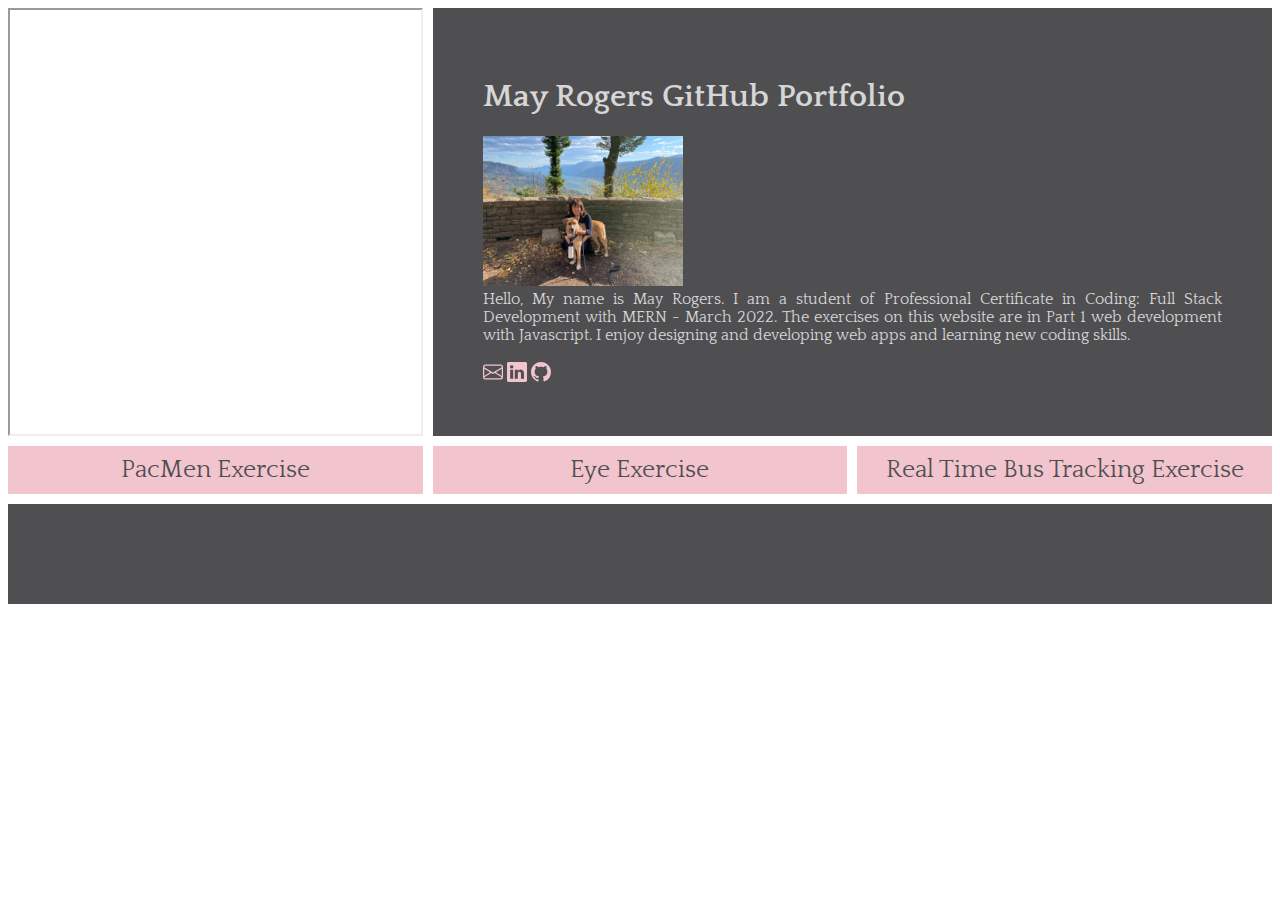
<file: index.html>
<!DOCTYPE html>
<html lang="en">
  <head>
    <meta charset="utf-8" />
    <meta name="viewport" content="width=device-width, initial-scale=1" />
    <link href="./styles.css" rel="stylesheet" />
    <link
      rel="stylesheet"
      href="https://fonts.googleapis.com/css?family=Quattrocento"
    />
  </head>
  <body>
    <div class="grid-container">
      <div class="header1">
        <iframe width="100%" height="100%"
        src="https://www.youtube.com/embed/YeUCKS4p6x8">
      </iframe>


      </div>
      <div class="header">
        <h1>May Rogers GitHub Portfolio</h1> 

        <img
          src="biopic.JPG"
          alt="bio-picture"
          style="width: 200px; height: auto"
        />
        <br>
        <p3>Hello, My name is May Rogers.  I am  a student of Professional Certificate in Coding: Full Stack Development with MERN - March 2022. The exercises on this website are in Part 1 web development with Javascript. I enjoy designing and developing web apps and learning new coding skills.</p3><br>
        <br>
        

        <a href="mailto:mayumi.rogers@gmail.com" class="link" target="_blank">
        <svg xmlns="http://www.w3.org/2000/svg" width="20" height="20" fill="currentColor" class="bi bi-envelope" viewBox="0 0 16 16">
          <path d="M0 4a2 2 0 0 1 2-2h12a2 2 0 0 1 2 2v8a2 2 0 0 1-2 2H2a2 2 0 0 1-2-2V4Zm2-1a1 1 0 0 0-1 1v.217l7 4.2 7-4.2V4a1 1 0 0 0-1-1H2Zm13 2.383-4.708 2.825L15 11.105V5.383Zm-.034 6.876-5.64-3.471L8 9.583l-1.326-.795-5.64 3.47A1 1 0 0 0 2 13h12a1 1 0 0 0 .966-.741ZM1 11.105l4.708-2.897L1 5.383v5.722Z"/>
        </svg></a>
        <a href="https://www.linkedin.com/in/mayumi-r-33209212/" class="link" target="_blank">
        <svg xmlns="http://www.w3.org/2000/svg" width="20" height="20" fill="currentColor" class="bi bi-linkedin" viewBox="0 0 16 16">
          <path d="M0 1.146C0 .513.526 0 1.175 0h13.65C15.474 0 16 .513 16 1.146v13.708c0 .633-.526 1.146-1.175 1.146H1.175C.526 16 0 15.487 0 14.854V1.146zm4.943 12.248V6.169H2.542v7.225h2.401zm-1.2-8.212c.837 0 1.358-.554 1.358-1.248-.015-.709-.52-1.248-1.342-1.248-.822 0-1.359.54-1.359 1.248 0 .694.521 1.248 1.327 1.248h.016zm4.908 8.212V9.359c0-.216.016-.432.08-.586.173-.431.568-.878 1.232-.878.869 0 1.216.662 1.216 1.634v3.865h2.401V9.25c0-2.22-1.184-3.252-2.764-3.252-1.274 0-1.845.7-2.165 1.193v.025h-.016a5.54 5.54 0 0 1 .016-.025V6.169h-2.4c.03.678 0 7.225 0 7.225h2.4z"/>
        </svg></a>
        <a href="https://github.com/Kuromay5577" class="link" target="_blank">
        <svg xmlns="http://www.w3.org/2000/svg" width="20" height="20" fill="currentColor" class="bi bi-github" viewBox="0 0 16 16">
          <path d="M8 0C3.58 0 0 3.58 0 8c0 3.54 2.29 6.53 5.47 7.59.4.07.55-.17.55-.38 0-.19-.01-.82-.01-1.49-2.01.37-2.53-.49-2.69-.94-.09-.23-.48-.94-.82-1.13-.28-.15-.68-.52-.01-.53.63-.01 1.08.58 1.23.82.72 1.21 1.87.87 2.33.66.07-.52.28-.87.51-1.07-1.78-.2-3.64-.89-3.64-3.95 0-.87.31-1.59.82-2.15-.08-.2-.36-1.02.08-2.12 0 0 .67-.21 2.2.82.64-.18 1.32-.27 2-.27.68 0 1.36.09 2 .27 1.53-1.04 2.2-.82 2.2-.82.44 1.1.16 1.92.08 2.12.51.56.82 1.27.82 2.15 0 3.07-1.87 3.75-3.65 3.95.29.25.54.73.54 1.48 0 1.07-.01 1.93-.01 2.2 0 .21.15.46.55.38A8.012 8.012 0 0 0 16 8c0-4.42-3.58-8-8-8z"/>
        </svg></a>
        
       
      </div>

      <div class="btn-group" id="left" style="background-color: #f2c4ce">
        
        <button onclick="myFunction()">
          PacMen Exercise</a
        >
      </button>
      </div>

      <div class="btn-group" id="middle" style="background-color: #f2c4ce">
        
        <button onclick="myFunction1()">
          Eye Exercise
        
      </button>
      </div>
      <div class="btn-group" id="right" style="background-color: #f2c4ce">
        
        <button onclick="myFunction2()">
          Real Time Bus Tracking Exercise
        
      </button>
      </div>

      <div id="footer" class="footer">
       
    </div>
  </body>
  <script src="portfolio.js"></script>
</html>
</file>
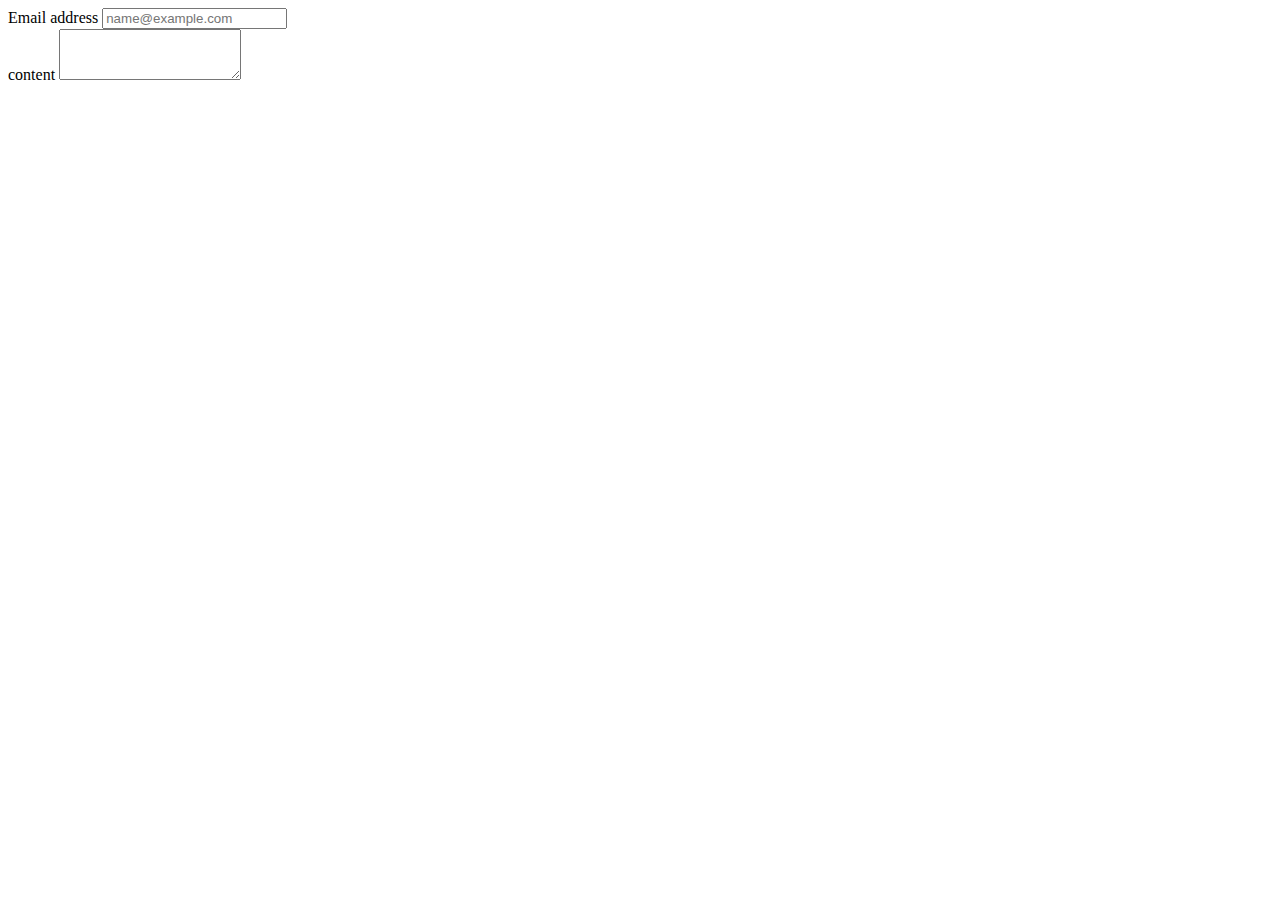
<file: contact.html>
<!DOCTYPE html>
<html lang="en">
  <head>
    <meta charset="utf-8" />
    <meta name="viewport" content="width=device-width, initial-scale=1" />
    <title>Bootstrap demo</title>
  </head>
  <body>
    <div class="mb-3">
      <label for="exampleFormControlInput1" class="form-label"
        >Email address</label
      >
      <input
        type="email"
        class="form-control"
        id="exampleFormControlInput1"
        placeholder="name@example.com"
      />
    </div>
    <div class="mb-3">
      <label for="exampleFormControlTextarea1" class="form-label"
        >content</label
      >
      <textarea
        class="form-control"
        id="exampleFormControlTextarea1"
        rows="3"
      ></textarea>
    </div>
  </body>
</html>
</file>
<file: styles.css>
body {
  background-color: white;
}

a:link {
  color: #f2c4ce;
  background-color: transparent;
  text-decoration: none;
  font-family: "Quattrocento";
}

a:visited {
  color: #f2c4ce;
  background-color: transparent;
  text-decoration: none;
  font-family: "Quattrocento";
}

a:hover {
  color: #f2c4ce;
  background-color: transparent;
  text-decoration: underline;
  font-family: "Quattrocento";
}

a:active {
  color: #f2c4ce;
  background-color: transparent;
  text-decoration: underline;
  font-family: "Quattrocento";
}

.btn-group button {
  background-color: #f2c4ce;
  border: none;
  color: #4f4f51;
  padding: 10px 24px;
  cursor: pointer;
  font-family: "Quattrocento";
  font-size: 25px;
  text-align: center;
}

.btn-group button:not(:last-child) {
  border-right: none;
}

.btn-group:after {
  content: "";
  clear: both;
  display: table;
}

.btn-group button:hover {
  background-color: #f58f7c;
}
* {
  box-sizing: border-box;
}

.header {
  background-color: #4f4f51;
  color: #d6d6d6;
  font-family: "Quattrocento";
  grid-area: header;
  padding: 50px;
  text-align: justify;
}

.body {
  color: #4f4f51;
  font-size: 15px;
  padding: 10px;
  text-align: center;
}
.grid-container {
  display: grid;
  grid-column-gap: 10px;
  grid-row-gap: 10px;
  grid-template-columns: repeat(3, minmax(0, 1fr));
  grid-template-areas:
    "header1 header header"
    "left middle right"
    "footer footer footer";
  justify-content: space-evenly;
  text-align: center;
}

.left {
  grid-area: left;
  padding: 25px;
  text-align: center;
}

.middle {
  grid-area: middle;
  padding: 25px;
  text-align: center;
}

.right {
  grid-area: right;
  padding: 25px;
  text-align: center;
}

.footer {
  background-color: #4f4f51;
  color: #d6d6d6;
  font-family: "Quattrocento";
  font-size: 25px;
  grid-area: footer;
  grid-row-gap: 10px;
  margin-bottom: 0;
  padding: 50px;
  text-align: center;
}
</file>
